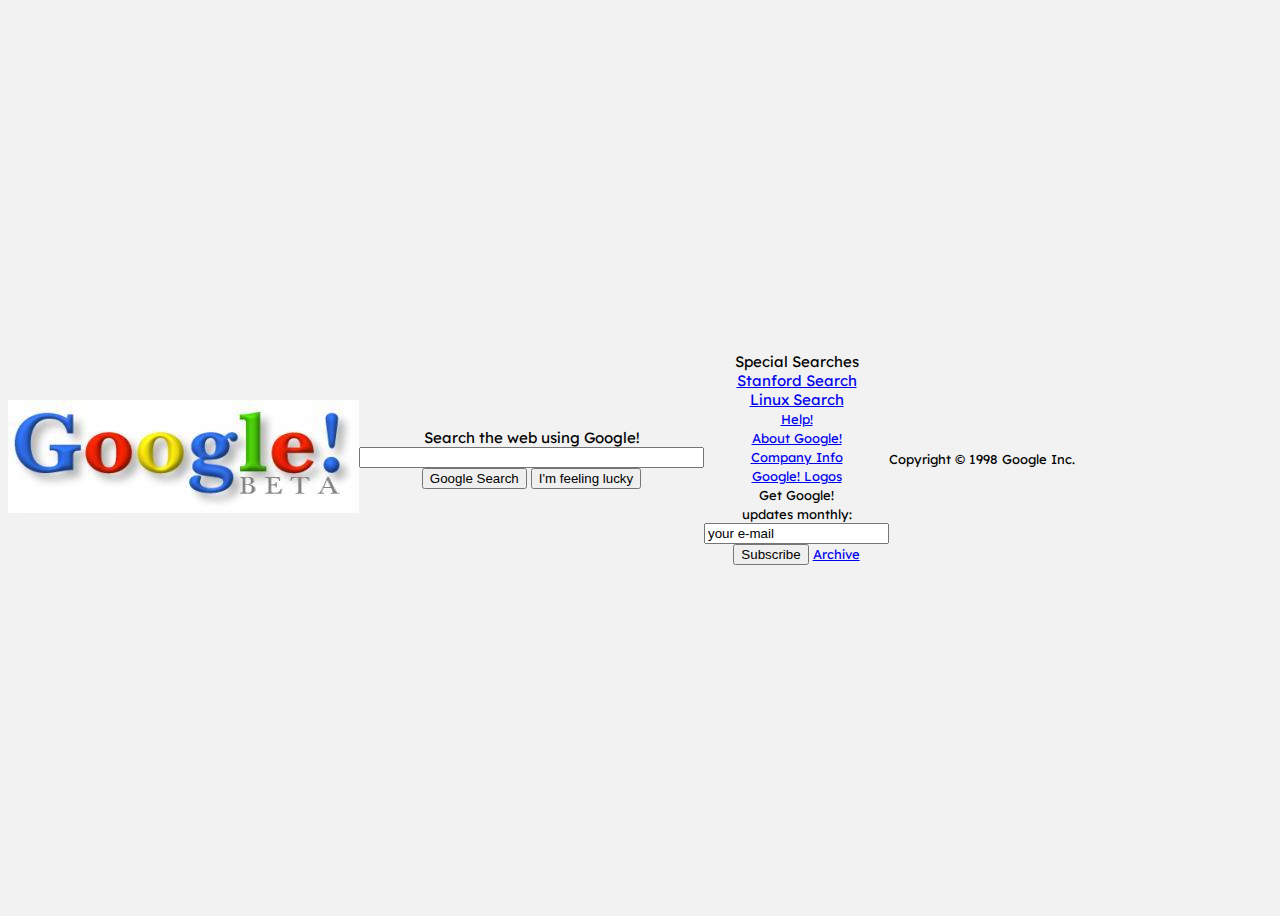
<file: css/css_odev_2/index.html>
<!DOCTYPE html>
<html lang="tr">
<head>
    <meta charset="UTF-8">
    <meta http-equiv="X-UA-Compatible" content="IE=edge">
    <meta name="viewport" content="width=device-width, initial-scale=1.0">
    <title>Beta | GOOGLE</title>
    <link rel="stylesheet" href="style.css">
</head>
<body>
    
    <div>
        <center>
            <img src="images/google.jpg" alt="Google Beta Görseli">
        </center>
    </div>

    <div class="card bg-color-search">
        <center>
            Search the web using Google!
            <br>
            <input type="text" value size="40">
            <br>
            <input type="submit" value="Google Search">
            <input type="submit" value="I'm feeling lucky">
            <br>
        </center>
    </div>
    <div class="card">
        <center class="bg-box1">
            Special Searches
            <br>
            <a href="#">Stanford Search</a>
            <br>
            <a href="#">Linux Search</a>
        </center>
        <center class="bg-box2">
            <font size="-1">
                <a href="#">Help!</a>
                <br>
                <a href="#">About Google!</a>
                <br>
                <a href="#">Company Info</a>
                <br>
                <a href="#">Google! Logos</a>
            </font>
        </center>
        <center class="bg-box3">
            <font size="-1">
                Get Google!
                <br>
                updates monthly:
                <br>
                <input type="text" value="your e-mail">
                <br>
                <input type="submit" value="Subscribe">
                <a href="#">Archive</a>
            </font>
        </center>
    </div>

    <br><br><br><br><br><br>

    <div>
        <center>
            <font size="-1">
                Copyright © 1998 Google Inc.
            </font>
        </center>
    </div>
    

</body>
</html>
</file>
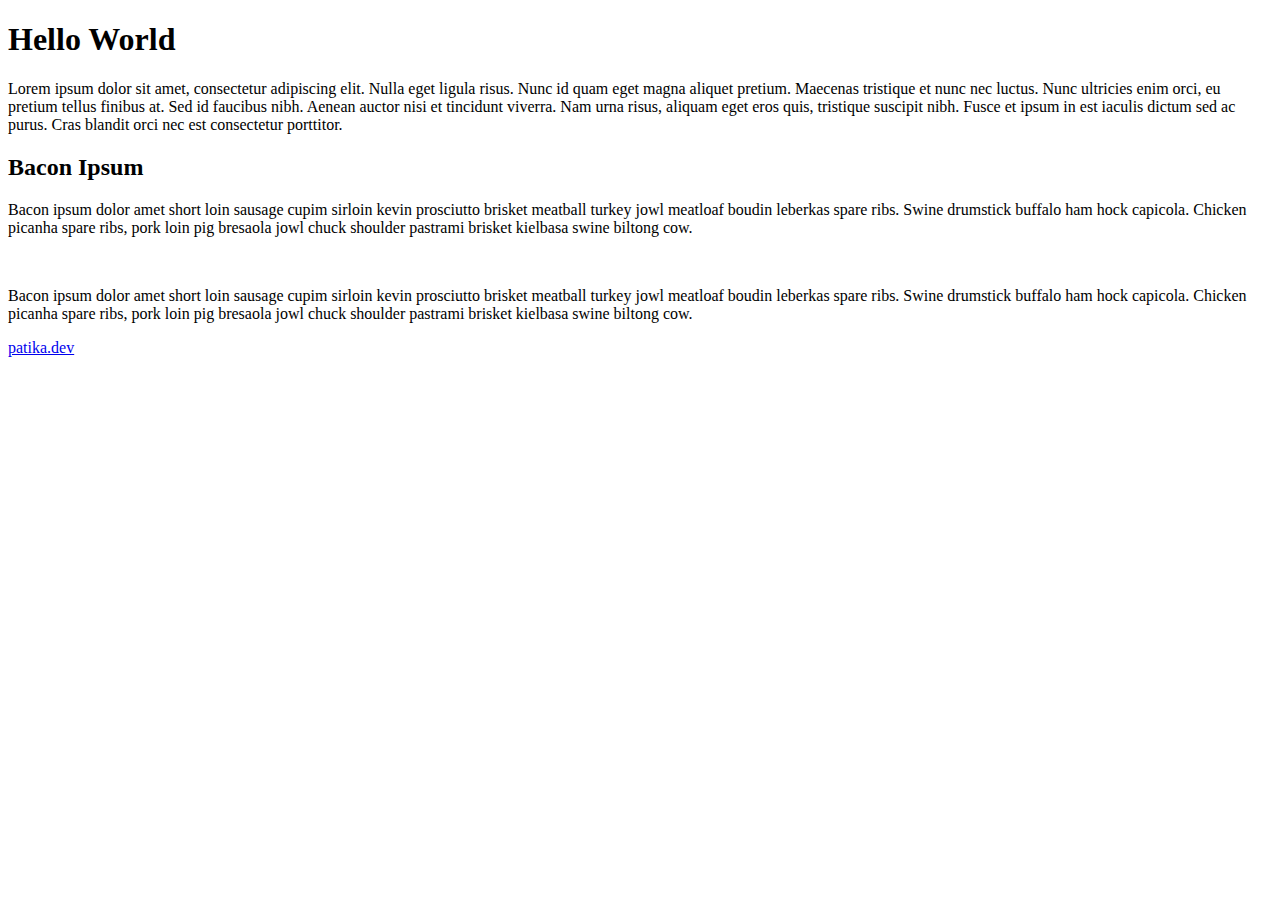
<file: html/html_odev_1/index.html>
<!DOCTYPE html>
<html lang="en">
<head>
    <meta charset="UTF-8">
    <meta http-equiv="X-UA-Compatible" content="IE=edge">
    <meta name="viewport" content="width=device-width, initial-scale=1.0">
    <title>Documennt</title>
</head>
<body>
    <h1>Hello World</h1>
    <!-- comment line1 --> 
    <p>
        Lorem ipsum dolor sit amet, consectetur adipiscing elit. Nulla eget ligula risus. Nunc id quam eget magna aliquet pretium. Maecenas tristique et nunc nec luctus. Nunc ultricies enim orci, eu pretium tellus finibus at. Sed id faucibus nibh. Aenean auctor nisi et tincidunt viverra. Nam urna risus, aliquam eget eros quis, tristique suscipit nibh. Fusce et ipsum in est iaculis dictum sed ac purus. Cras blandit orci nec est consectetur porttitor.
    </p>
    <h2>Bacon Ipsum</h2>
    <p>
        Bacon ipsum dolor amet short loin sausage cupim sirloin kevin prosciutto brisket meatball turkey jowl meatloaf boudin leberkas spare ribs. Swine drumstick buffalo ham hock capicola. Chicken picanha spare ribs, pork loin pig bresaola jowl chuck shoulder pastrami brisket kielbasa swine biltong cow.
    </p>
    <!-- comment line2 --> 
    <br/>
    <p>
        Bacon ipsum dolor amet short loin sausage cupim sirloin kevin prosciutto brisket meatball turkey jowl meatloaf boudin leberkas spare ribs. Swine drumstick buffalo ham hock capicola. Chicken picanha spare ribs, pork loin pig bresaola jowl chuck shoulder pastrami brisket kielbasa swine biltong cow.
    </p>
</body>
</html>


<a href=" www.patika.dev">patika.dev</a>
</file>
<file: css/css_odev_2/style.css>
@import url('https://fonts.googleapis.com/css2?family=Big+Shoulders+Display:wght@700&family=Lexend+Deca&display=swap');


body{
    background-color: hsl(0, 0%, 95%);
    min-height: 100vh;
    font-size: 15px;
    font-family: 'Lexend Deca', sans-serif;
    font-weight: 400;
    display:flex;
    align-items: center;
}

.container{
    max-width: 960px;
    margin:0 auto;
}

.wrapper{
    display: grid;
    grid-template-columns: 1fr 1fr 1fr;
    border-radius: 15px;
    margin:2rem;
    overflow: hidden;
}

.box-1{
    background-color:hsl(31, 77%, 52%);
}

.box-2{
    background-color:hsl(184, 100%, 22%);
}

.box-3{
    background-color:hsl(179, 100%, 13%);
}

.box{
    padding:40px;
}

.box h2{
    color:hsl(0, 0%, 95%);
    font-family: 'Big Shoulders Display', cursive;
    font-size: 30px;
    text-transform:uppercase;
}

.box p{
    color:hsla(0, 0%, 100%, 0.75);
    line-height: 1.6;
}

.box a{
    text-decoration: none;
    background-color: hsl(0, 0%, 95%);
    padding:13px 27px;
    border-radius: 26px;
    display:inline-block;
    margin-top: 60px;
    border:2px solid hsl(0, 0%, 95%);
    transition: all .4s ease-in-out;
}

.box-1 a{
    color:hsl(31, 77%, 52%);
}

.box-2 a{
    color:hsl(184, 100%, 22%);
}

.box-3 a{
    color:hsl(179, 100%, 13%);
}

.box a:hover{
    background-color:transparent;
    color:hsl(0, 0%, 95%);
}

@media only screen and (max-width: 768px){
    .wrapper{
        grid-template-columns: 1fr;
    }
}

@media only screen and (max-width: 425px){
    .wrapper{
        margin:2rem .5rem;
    }
}
</file>
